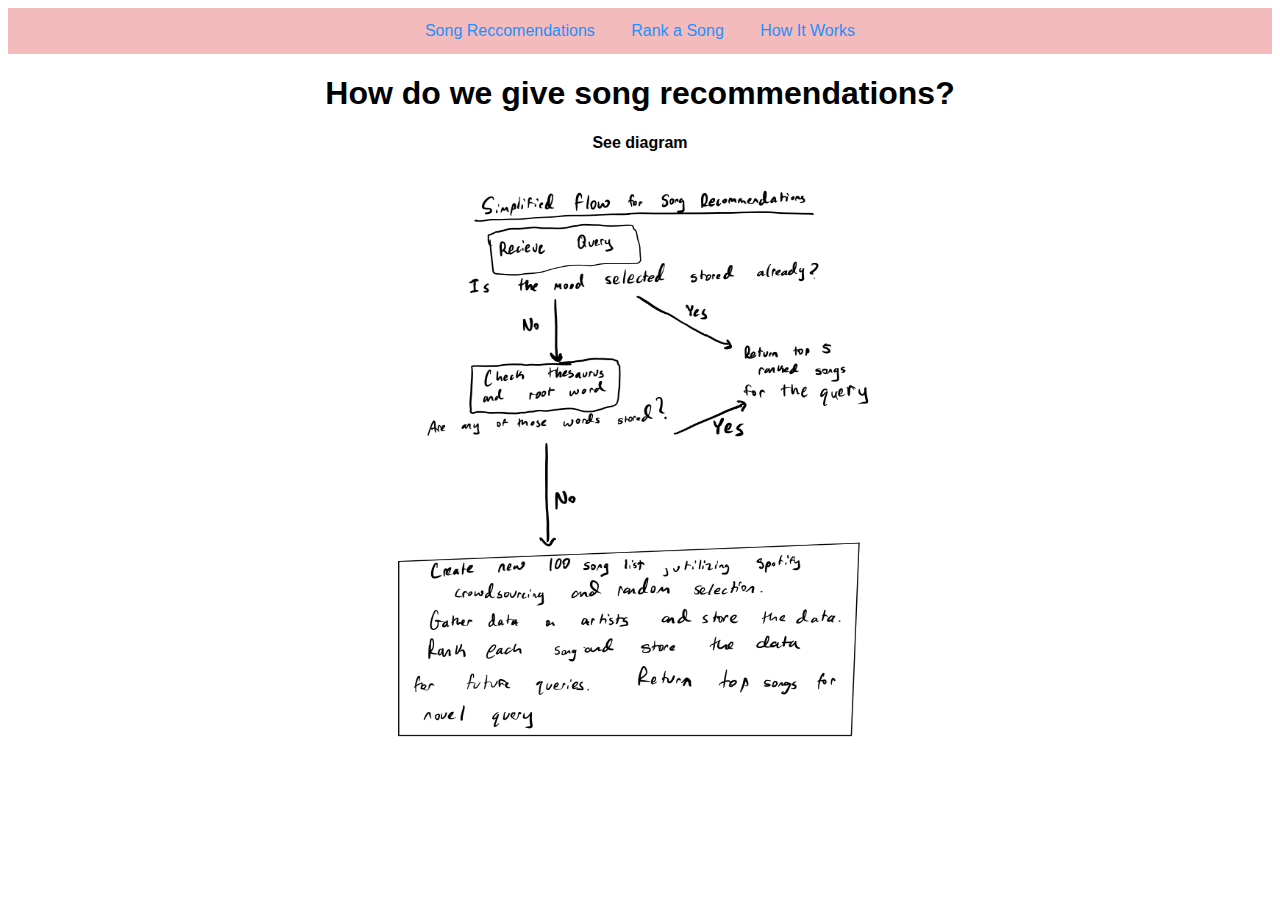
<file: templates/how.html>
<head>
        <title> Mood-based Music Recommendations </title>
        <link rel = 'stylesheet' href='/static/style.css'>
    </head>
    <div id='bar'>
            <ul>
                <li><a href="/"> Song Reccomendations </a></li>
                <li><a href="/rank"> Rank a Song</a></li>
                <li><a href="/how"> How It Works</a></li>
            </ul>
    </div>
    <body>
            <h1> How do we give song recommendations? </h1>
            <p>
                <strong> See diagram <strong>
            </p>
            <p>
                <img src='/static/dataflow.png' alt='Data Flow' style="width:500px;height:600px;">
            </p>
            
        </body>
        
        
        </html>
</file>
<file: static/style.css>
* { box-sizing: border-box; }
body {
  font: 16px Arial;
  text-align: center;
}
.autocomplete {
  /*the container must be positioned relative:*/
  position: relative;
  display: inline-block;
}
input {
  border: 1px solid transparent;
  background-color: #f1f1f1;
  padding: 10px;
  font-size: 16px;
  vertical-align: center;
}
input[type=text] {
  background-color: #f1f1f1;
  width: 100%;
}
input[type=submit] {
  background-color: DodgerBlue;
  color: #fff;
}
.autocomplete-items {
  position: absolute;
  border: 1px solid #d4d4d4;
  border-bottom: none;
  border-top: none;
  z-index: 99;
  /*position the autocomplete items to be the same width as the container:*/
  top: 100%;
  left: 0;
  right: 0;
}
.autocomplete-items div {
  padding: 10px;
  cursor: pointer;
  background-color: #fff;
  border-bottom: 1px solid #d4d4d4;
}
.autocomplete-items div:hover {
  /*when hovering an item:*/
  background-color: #e9e9e9;
}
.autocomplete-active {
  /*when navigating through the items using the arrow keys:*/
  background-color: DodgerBlue !important;
  color: #ffffff;
}

ul {
    list-style-type: none;
    margin: 0;
    padding: 0;
    overflow: hidden;
    background-color: rgb(243, 187, 187);
}

li {
    display: inline-block;
    
}

li a {
    display: block;
    color: dodgerblue;
    text-align: center;
    padding: 14px 16px;
    text-decoration: none;
}

/* Change the link color to #111 (black) on hover */
li a:hover {
    background-color: #111;
}

.box {
  margin-left:60px; 
  border:50px solid #009900; 
  width:300px; 
  height:200px; 
  text-align:center; 
  padding:50px; 

}
</file>
